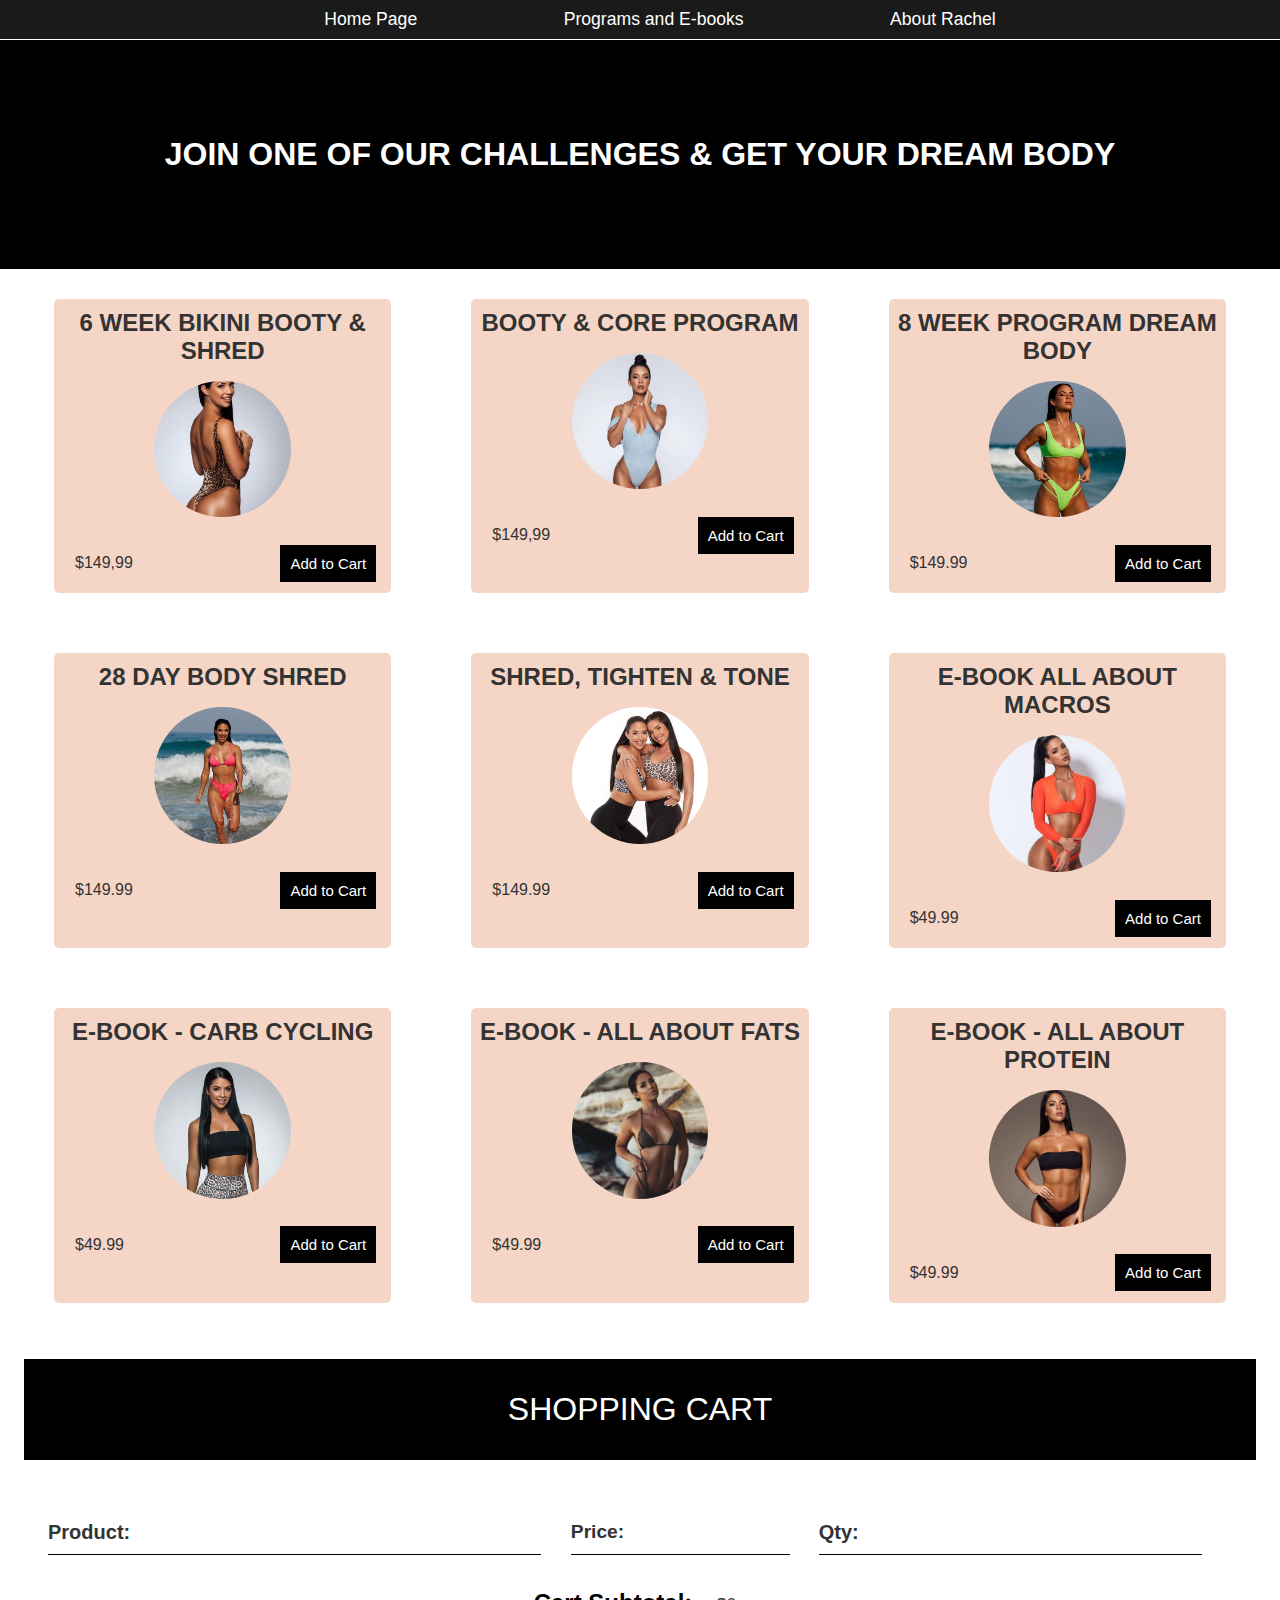
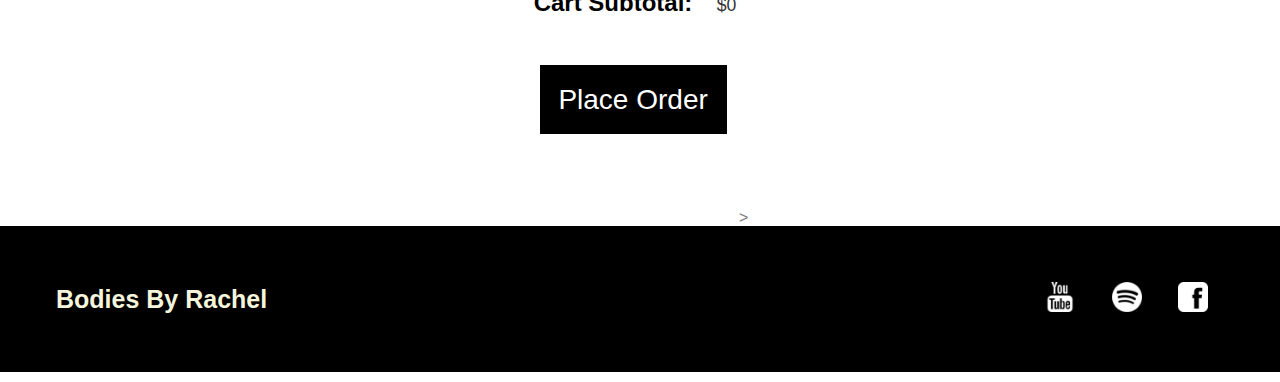
<file: store.html>
<!DOCTYPE html>
<html>

<head>
  <title>BBR</title>
  <meta name="viewport" content="width=device-width" />
  <meta name="description" content="Bodies By Rachel." />
  <meta name="keywords" content="Bodies By Rachel, BBR, Fitness, Fitness Plan" />
  <link rel="icon" href="Images/favicon.jpg" type="image/gif" sizes="16x16">
  <meta name="author" content="Tanja Radosevic" />
  <link rel="stylesheet" type="text/css" href="stajl.css" />
</head>

<body>
    <header class="main-header2">
        <nav class="main-nav nav">
            <ul>
                <li><a href="index.html">Home Page</a></li>
                <li><a href="store.html">Programs and E-books</a></li>
                <li><a href="#.html">About Rachel</a></li>
            </ul>
        </nav>

        <h1 class="shop-name shop-name-large">
            JOIN ONE OF OUR CHALLENGES & GET YOUR DREAM BODY
        </h1>
    </header>

    <section class="container content-section">
        <div class="shop-items">
            <div class="shop-item">
                <span class="shop-item-title">6 WEEK BIKINI BOOTY & SHRED</span>
                <img class="shop-item-image" src="Images/product-1.jpg" alt="6 WEEK BIKINI BOOTY & SHRED" />
                <div class="shop-item-details">
                    <span class="shop-item-price">$149,99</span>
                    <button class="btn btn-primary shop-item-button" type="button">
                        Add to Cart
                    </button>
                </div>
            </div>
            <div class="shop-item">
                <span class="shop-item-title">BOOTY & CORE PROGRAM</span>
                <img class="shop-item-image" src="Images/product-4.jpg" alt="6 WEEK 2-IN-1 BOOTY & CORE PROGRAM" />
                <div class="shop-item-details">
                    <span class="shop-item-price">$149,99</span>
                    <button class="btn btn-primary shop-item-button" type="button">
                        Add to Cart
                    </button>
                </div>
            </div>
            <div class="shop-item">
                <span class="shop-item-title">8 WEEK PROGRAM DREAM BODY</span>
                <img class="shop-item-image" src="Images/product-5.jpg" alt="8 WEEK PROGRAM DREAM BODY" />
                <div class="shop-item-details">
                    <span class="shop-item-price">$149.99</span>
                    <button class="btn btn-primary shop-item-button" type="button">
                        Add to Cart
                    </button>
                </div>
            </div>
            <div class="shop-item">
                <span class="shop-item-title">28 DAY BODY SHRED</span>
                <img class="shop-item-image" src="Images/product-6.jpg" alt="28 DAY BODY SHRED" />
                <div class="shop-item-details">
                    <span class="shop-item-price">$149.99</span>
                    <button class="btn btn-primary shop-item-button" type="button">
                        Add to Cart
                    </button>
                </div>
            </div>
            <div class="shop-item">
                <span class="shop-item-title">SHRED, TIGHTEN & TONE</span>
                <img class="shop-item-image" src="Images/product-7.jpg" alt="SHRED, TIGHTEN & TONE" />
                <div class="shop-item-details">
                    <span class="shop-item-price">$149.99</span>
                    <button class="btn btn-primary shop-item-button" type="button">
                        Add to Cart
                    </button>
                </div>
            </div>
            <div class="shop-item">
                <span class="shop-item-title">E-BOOK ALL ABOUT MACROS</span>
                <img class="shop-item-image" src="Images/product-9.jpg" alt="NUTRITION E-BOOK #1" />
                <div class="shop-item-details">
                    <span class="shop-item-price">$49.99</span>
                    <button class="btn btn-primary shop-item-button" type="button">
                        Add to Cart
                    </button>
                </div>
            </div>
            <div class="shop-item">
                <span class="shop-item-title">E-BOOK - CARB CYCLING</span>
                <img class="shop-item-image" src="Images/product-10.png" alt="E-BOOK - CARB CYCLING" />
                <div class="shop-item-details">
                    <span class="shop-item-price">$49.99</span>
                    <button class="btn btn-primary shop-item-button" type="button">
                        Add to Cart
                    </button>
                </div>
            </div>
            <div class="shop-item">
                <span class="shop-item-title">E-BOOK - ALL ABOUT FATS</span>
                <img class="shop-item-image" src="Images/product-11.jpg" alt="E-BOOK - ALL ABOUT FATS" />
                <div class="shop-item-details">
                    <span class="shop-item-price">$49.99</span>
                    <button class="btn btn-primary shop-item-button" type="button">
                        Add to Cart
                    </button>
                </div>
            </div>
            <div class="shop-item">
                <span class="shop-item-title">E-BOOK - ALL ABOUT PROTEIN</span>
                <img class="shop-item-image" src="Images/product-12.jpg" alt="E-BOOK - ALL ABOUT PROTEIN" />
                <div class="shop-item-details">
                    <span class="shop-item-price">$49.99</span>
                    <button class="btn btn-primary shop-item-button" type="button">
                        Add to Cart
                    </button>
                </div>
            </div>
        </div>
    </section>

    <section class="container content-section">
        <h2 class="section-header">SHOPPING CART</h2>
        <div class="cart-row">
            <span class="cart-item cart-header cart-column">Product:</span>
            <span class="cart-price cart-header cart-column">Price:</span>
            <span class="cart-quantity cart-header cart-column">Qty:</span>
        </div>
        <div class="cart-items"></div>
        <div class="cart-total">
            <strong class="cart-total-title">Cart Subtotal:</strong>
            <span class="cart-total-price">$0</span>
        </div>

        <section class="dugmence">
            <div class="place-order-button">
                <button class="btn btn-primary btn-purchase" type="button">
                    Place Order
                </button>
            </div>
            >
        </section>
    </section>

    <footer class="main-footer">
        <div class="container main-footer-container">
            <h3 class="bbr-name">Bodies By Rachel</h3>
            <ul class="nav footer-nav">
                <li>
                    <a rel="canonical" href="https://www.youtube.com" target="_blank">
                        <img src="Images/Youtube Logo.png" alt="Social slika" />
                    </a>
                </li>
                <li>
                    <a rel="canonical" href="https://www.spotify.com" target="_blank">
                        <img src="Images/Spotify Logo.png" alt="Social slika" />
                    </a>
                </li>
                <li>
                    <a rel="canonical" href="https://www.facebook.com" target="_blank">
                        <img src="Images/Facebook Logo.png" alt="Social slika" />
                    </a>
                </li>
            </ul>
        </div>
    </footer>

    <script src="https://account.snatchbot.me/script.js"></script>
    <script>window.sntchChat.Init(167105)</script>


</body>

</html>
</file>
<file: stajl.css>
@font-face {
  font-family: "Lilita One", cursive;
  src: url("Fonts/LilitaOne-Regular.ttf") format("ttf");
  font-weight: normal;
  font-style: small;
}

* {
  box-sizing: border-box;
  font-family: "Lucida Sans", "Lucida Sans Regular", "Lucida Grande",
    "Lucida Sans Unicode", Geneva, Verdana, sans-serif;
  color: #777;
}

html,
body {
  margin: 0;
  padding: 0;
  min-height: 100%;
  overflow-x: hidden;
}

.home {
  height: 100vh;
  overflow: hidden;
  position: relative;
  margin-bottom: 10px;
}

.home .slide {
  position: absolute;
  left: 0;
  top: 0;
  width: 100%;
  height: 100%;
  background-size: cover;
  background-position: center;
  z-index: 1;
  display: none;
  padding: 0 15px;
  animation: slide 2s ease;
}
.home .slide.active {
  display: flex;
}
@keyframes slide {
  0% {
    transform: scale(1.1);
  }
  100% {
    transform: scale(1);
  }
}

.home .controls .prev,
.home .controls .next {
  position: absolute;
  z-index: 2;
  top: 50%;
  height: 40px;
  width: 40px;
  margin-top: -20px;
  color: #ffffff;
  background-color: #1a1a1a;
  text-align: center;
  line-height: 40px;
  font-size: 20px;
  cursor: pointer;
  transition: all 0.5s ease;
}
.home .controls .prev:hover,
.home .controls .next:hover {
  background-color: #000000;
}
.home .controls .prev {
  left: 0;
}
.home .controls .next {
  right: 0;
}

.home .indicator {
  position: absolute;
  left: 50%;
  bottom: 30px;
  z-index: 2;
  transform: translateX(-50%);
}

.home .indicator div {
  display: inline-block;
  width: 25px;
  height: 25px;
  color: #ffffff;
  background-color: #FF5722;
  border-radius: 50%;
  text-align: center;
  line-height: 25px;
  margin: 0 3px;
}

.home .indicator div.active {
  background-color: #000;
}

@media (max-width: 767px) {
  .controls {
    display: none;
  }
}

.nav ul {
  margin: 0;
  background-color: #1a1a1a;
}

.nav li {
  display: inline;
}

.nav a {
  display: inline-block;
  padding: 0.5em;
  color: white;
  text-decoration: none;
}

.main-nav {
  text-align: center;
  font-size: 1.1em;
  font-weight: lighter;
  border-bottom: 1px solid rgba(255, 255, 255, 0.3);
}

.main-nav li {
  padding: 0 5%;
}

.nav a:hover {
  background-color: rgba(255, 255, 255, 0.3);
}

.bbr-name {
  font-size: 60px;
  color: #F5F5DC;
  margin: 0;
}

.bbr-name-large {
  font-size: 6em;
}

.content-section {
  margin: 1em;
}

.dugmence {
  text-align: center;
}

.container {
  max-width: 100%;
  margin: 0 auto;
  padding: 0 1.5em;
}
.section-header {
  font-family: "Lucida Sans", "Lucida Sans Regular", "Lucida Grande",
    "Lucida Sans Unicode", Geneva, Verdana, sans-serif;
  font-weight: normal;
  color: white;
  text-align: center;
  font-size: 2em;
  padding: 1em;
  background-color: black;
}

.product-list {
  background-color: black;
  padding: 3em;
}

.product-list h1 {
  color: white;
  text-align: center;
  margin-bottom: 70px;
  font-size: 40px;
}

.product-list .card1 {
  background-color: white;
  border-radius: 1px;
  padding: 2em;
  text-align: center;
  border-radius: 10px;
}

.card1 .title {
  font-size: 18px;
  font-weight: bold;
  padding: 0.9em;
}

.card1 img {
  max-width: 100%;
  border-radius: 250px;
}
.card1 img {
  max-width: 30%;
  border-radius: 250px;
}

.card1 .text {
  text-align: left;
  padding: 2.4em;
}

.product-list .card {
  background-color: white;
  border-radius: 1px;
  padding: 2em;
  text-align: center;
  border-radius: 10px;
}

.card .title {
  font-size: 18px;
  font-weight: bold;
  padding: 0.9em;
}

.card img {
  max-width: 100%;
  border-radius: 250px;
}
.card img {
  max-width: 30%;
  border-radius: 250px;
}

.card .text {
  text-align: left;
  padding: 1.5em;
}

.join-button {
  background-color: #FFE4C4;
  border: none;
  padding: 15px 32px;
  border-radius: 5px;
  font-weight: bold;
  text-align: center;
  text-decoration: none;
  display: inline-block;
  font-size: 16px;
  cursor: pointer;
}

.join-button a {
  text-decoration: none;
}

.product-container {
  display: grid;
  grid-template-columns: 1fr 1fr 1fr;
  grid-column-gap: 20px;
}

.main-footer {
  background-color: black;
  color: white;
  padding: 2em;
  margin-bottom: 10px;
}

.main-footer-container {
  display: flex;
  align-items: center;
}

.main-footer-container ul {
  flex-grow: 1;
  text-align: end;
}

.footer-nav li {
  padding: 0 0.5em;
}

.footer-nav img {
  width: 30px;
  height: 30px;
}

.main-footer h3{
    font-size: 25px;
}

.btn {
  text-align: center;
  vertical-align: middle;
  padding: 0.67em 0.67em;
  cursor: pointer;
  margin-right: 10px;
}

.btn-primary {
  font-size: 15px;
  color: white;
  background-color: black;
  border: none;
  float: right;
}

.btn-primary:hover {
  background-color: #A9A9A9;
}

.programs-row {
  border-bottom: 1px solid black;
  padding-bottom: 1em;
  margin-bottom: 1em;
}

.programs-row:last-child {
  border: none;
}

.programs-item {
  display: inline-block;
  padding-right: 0.5em;
  color: #DC143C;
  background-color: white;
}

.program-name {
  color: #555;
  width: 10%;
  font-weight: bold;
}

.programs-btn {
  max-width: 25%;
}

.shop-item {
  margin: 30px;
  background-color: #f5d6c6;
  border-radius: 5px;
}

.shop-item-title {
  display: block;
  width: 100%;
  text-align: center;
  font-weight: bold;
  font-size: 1.5em;
  color: #333;
  margin-top: 10px;
}

.shop-item-image {
  display: block;
  margin-left: auto;
  margin-right: auto;
  width: 50%;
  border-radius: 250px;
  padding: 1em;
}

.shop-item-details {
  display: flex;
  align-items: center;
  padding: 5px;
}

.shop-item-price {
  flex-grow: 1;
  color: #333;
  padding: 1em;
}

.shop-items {
  display: grid;
  grid-template-columns: 1fr 1fr 1fr;
  grid-column-gap: 20px;
}

.cart-header {
  font-weight: bold;
  font-size: 1.25em;
  color: #333;
}

.cart-column {
  display: flex;
  align-items: center;
  border-bottom: 1px solid black;
  margin-right: 1.5em;
  padding-bottom: 10px;
  margin-top: 10px;
}

.cart-row {
  display: flex;
  padding: 1.5em;
}

.cart-item {
  width: 45%;
}

.cart-price {
  width: 20%;
  font-size: 1.2em;
  color: #333;
}

.cart-quantity {
  width: 35%;
}

.cart-item-title {
  color: #333;
  margin-left: 0.5em;
  font-size: 1.2em;
}

.cart-item-image {
  width: 75px;
  height: auto;
  border-radius: 10px;
}

.btn-danger {
  color: white;
  background-color: #EB5757;
  border: none;
  border-radius: 0.3em;
  font-weight: bold;
}

.btn-danger:hover {
  background-color: #CC4C4C;
}

.cart-quantity-input {
  height: 34px;
  width: 50px;
  border-radius: 5px;
  border: 1px solid #56CCF2;
  background-color: #eee;
  color: #333;
  padding: 0;
  text-align: center;
  font-size: 1.2em;
  margin-right: 25px;
}

.cart-row:last-child {
  border-bottom: 1px solid black;
}

.cart-row:last-child .cart-column {
  border: none;
}

.cart-total {
  text-align: end;
  margin-top: 10px;
  margin-right: 10px;
  text-align: center;
}

.cart-total-title {
  font-weight: bold;
  font-size: 1.5em;
  color: black;
  margin-right: 20px;
}

.cart-total-price {
  color: #333;
  font-size: 1.1em;
}

.place-order-button {
  padding: 0.5em;
  display: inline-block;
}

.btn-purchase {
  display: block;
  margin: 40px auto 80px auto;
  font-size: 1.75em;
  background-color: black;
  color: white;
}

.fontic {
  font-size: 15px;
  font-family: "Lucida Sans", "Lucida Sans Regular", "Lucida Grande",
    "Lucida Sans Unicode", Geneva, Verdana, sans-serif;
}

.main-header2 h1 {
  color: white;
  background-color: black;
  margin: 0;
  padding: 3em;
}

.shop-name {
  text-align: center;
}
</file>
